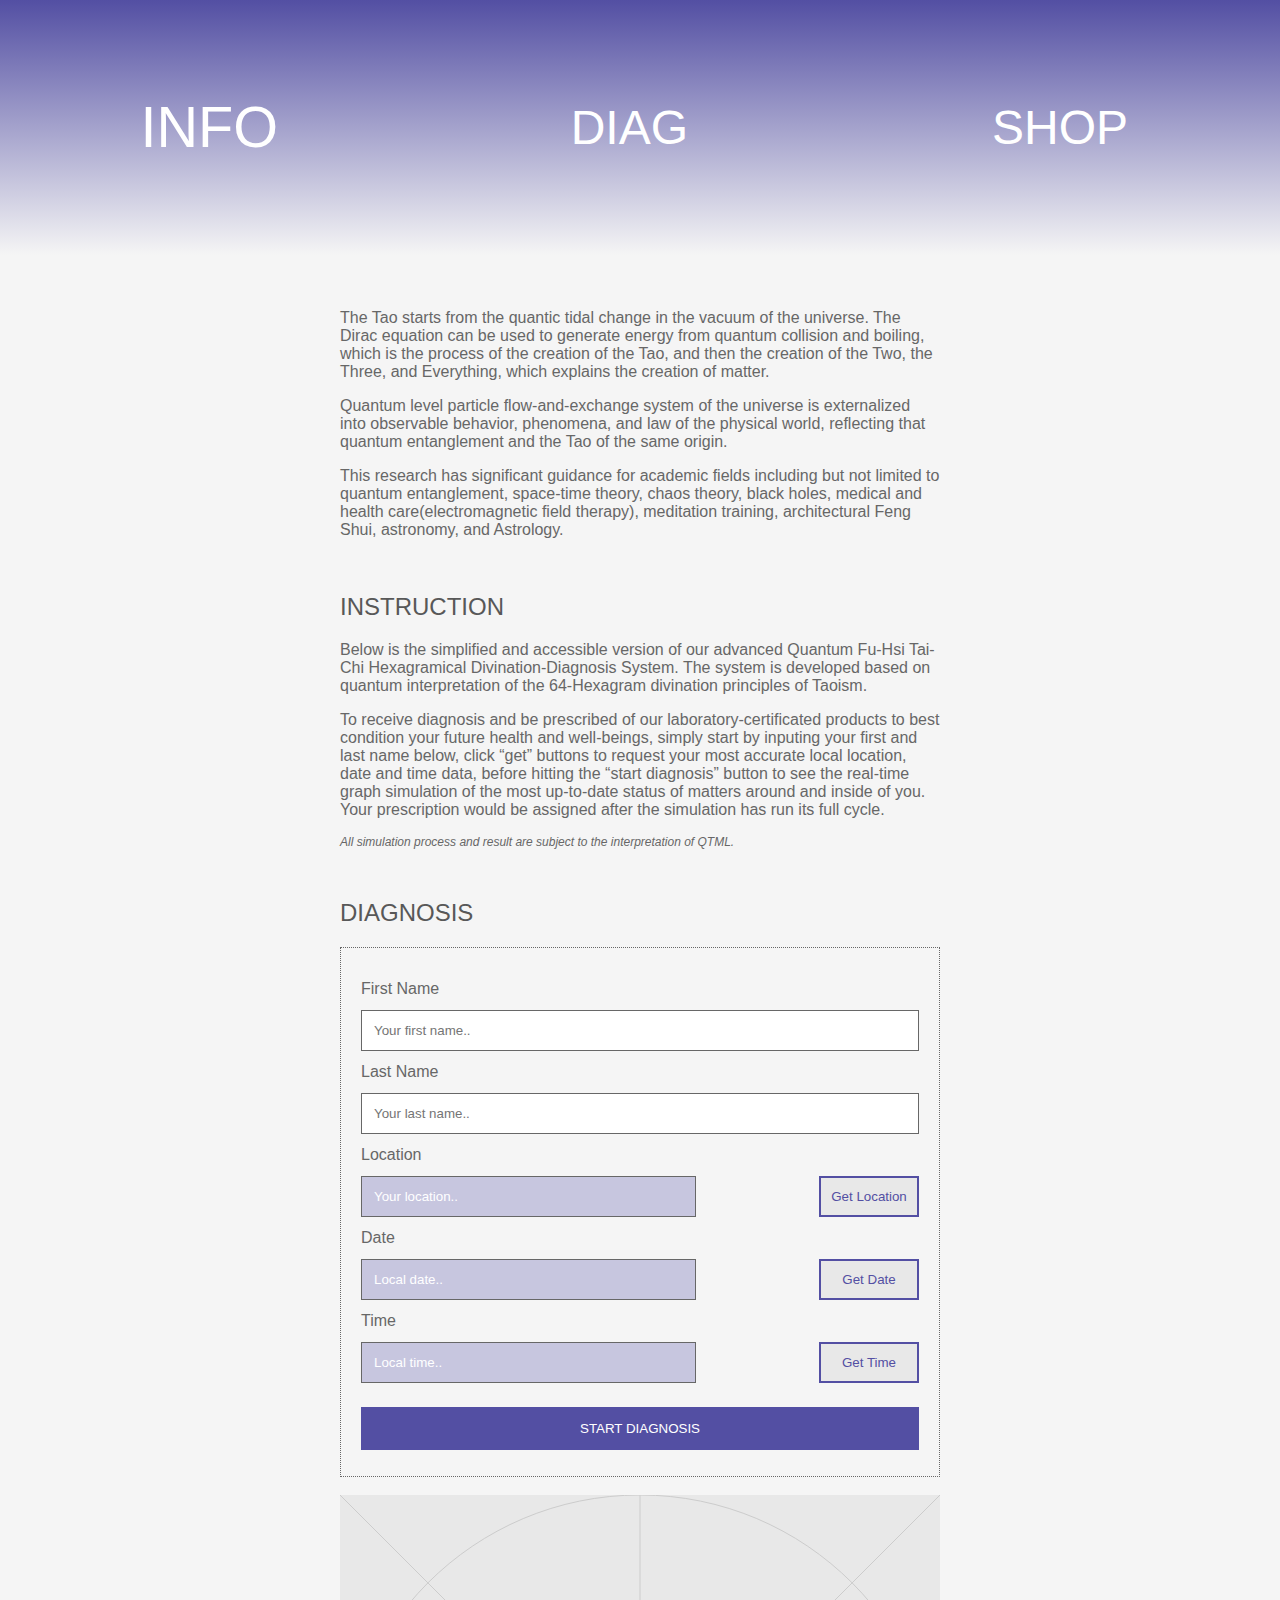
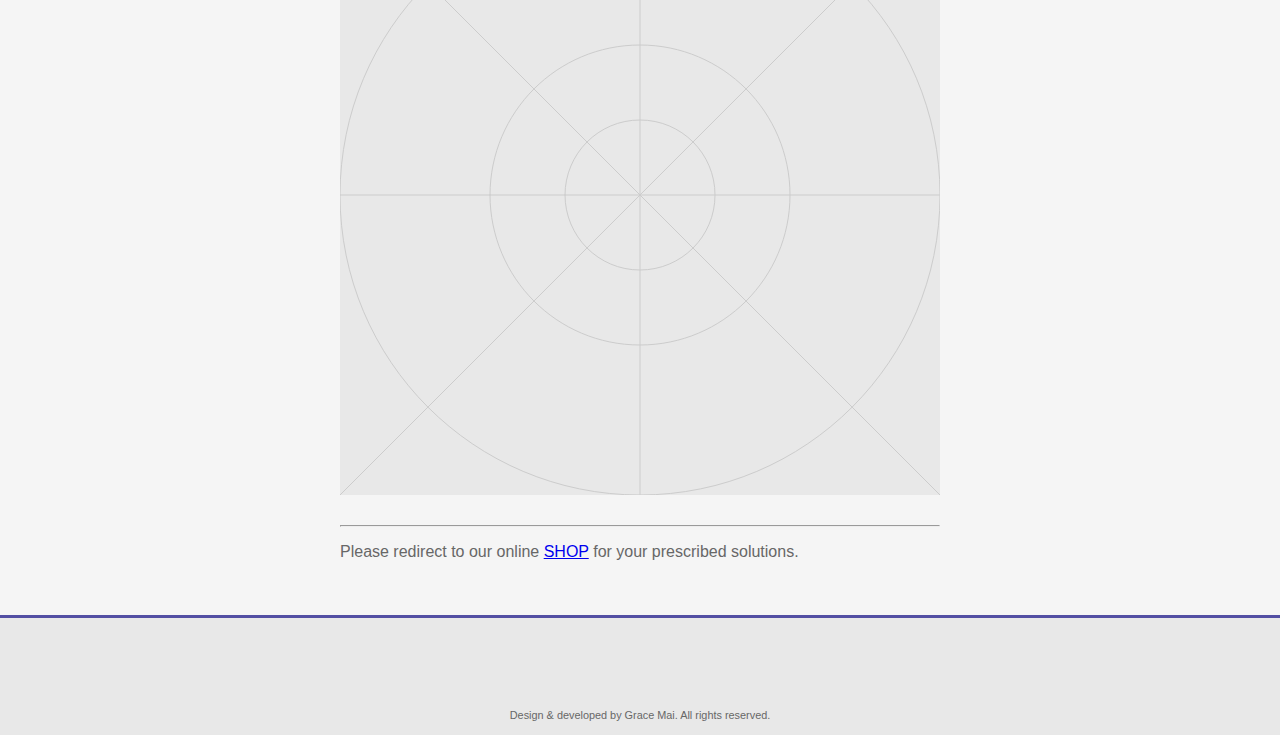
<file: index.html>
<!DOCTYPE html>
<html lang="">

<head>
  <meta charset="utf-8">
  <meta name="viewport" content="width=device-width, initial-scale=1.0">
  <title>QTML - DIAG</title>

  <link rel="stylesheet" type="text/css" href="style.css">

  <script src="library/p5.min.js"></script>
  <script src="sketch.js"></script>


</head>




<body>

  <!-- Header -->
  <!-- <div class="header">
    <h2>QTMC Official</h2>
  </div> -->

  <div class="wrap">
    <div class="main">

      <!-- Navigation Bar -->
      <div class="navbar">
        <a href="info.html">INFO</a>
        <a href="index.html">DIAG</a>
        <a href="shop.html">SHOP</a>
      </div>

      <div class="dropdown">
        <button class="dropbtn">DIAG</button>
        <div class="dropdown-content">
          <a href="shop.html">SHOP</a>
          <a href="info.html">INFO</a>
        </div>
      </div>

      <!-- The flexible grid (content) -->
      <div class="row">

        <div class="left">
        </div>

        <div class="mid">
          <br>
          <p id="mid-width">The Tao starts from the quantic tidal change in the vacuum of the universe. The Dirac equation can be used to generate energy from quantum collision and boiling, which is the process of the creation of the Tao, and then the creation of the Two, the Three, and Everything, which explains the creation of matter.</p>
          <p>Quantum level particle flow-and-exchange system of the universe is externalized into observable behavior, phenomena, and law of the physical world, reflecting that quantum entanglement and the Tao of the same origin.</p>
          <p>This research has significant guidance for academic fields including but not limited to quantum entanglement, space-time theory, chaos theory, black holes, medical and health care(electromagnetic field therapy), meditation training, architectural Feng Shui, astronomy, and Astrology.</p>
          <br>
          <h2>INSTRUCTION</h2>
          <p>Below is the simplified and accessible version of our advanced Quantum Fu-Hsi Tai-Chi Hexagramical Divination-Diagnosis System. The system is developed based on quantum interpretation of the 64-Hexagram divination principles of Taoism.</p>
          <p>To receive diagnosis and be prescribed of our laboratory-certificated products to best condition your future health and well-beings, <span style="font-weight: normal;">simply start by inputing your first and last name below, click “get” buttons to request your most accurate local location, date and time data, before hitting the “start diagnosis” button </span>to see the real-time graph simulation of the most up-to-date status of matters around and inside of you. Your prescription would be assigned after the simulation has run its full cycle.</p>
          <p style="font-style: italic; font-size: 75%">All simulation process and result are subject to the interpretation of QTML.</p>
          <br>
          <h2>DIAGNOSIS</h2>

          <div class="container">
            <form onsubmit="return false;">
            <div class="row-form">
              <div class="col-25">
                <label for="fname">First Name</label>
              </div>
              <div class="col-75">
                <input type="text" id="fname" name="fname" placeholder="Your first name.." autocomplete="off" >
              </div>
            </div>
            <div class="row-form">
              <div class="col-25">
                <label for="lname">Last Name</label>
              </div>
              <div class="col-75">
                <input type="text" id="lname" name="lname" placeholder="Your last name.." autocomplete="off" >
              </div>
            </div>
            <div class="row-form">
              <div class="col-25">
                <label for="location">Location</label>
              </div>
              <div class="col-75">
                <input type="text" id="location" name="location" value="Your location.." autocomplete="off" readonly>
                <button class="btn" onclick="getLocation()">Get Location</button>
              </div>
            </div>
            <div class="row-form">
              <div class="col-25">
                <label for="date">Date</label>
              </div>
              <div class="col-75">
                <input type="text" id="date" name="date" value="Local date.." autocomplete="off" readonly>
                <button class="btn" onclick="getDateAll()">Get Date</button>
              </div>
            </div>
            <div class="row-form">
              <div class="col-25">
                <label for="time">Time</label>
              </div>
              <div class="col-75">
                <input type="text" id="time" name="time" value="Local time.." autocomplete="off" readonly>
                <button class="btn" onclick="getTime()">Get Time</button>
              </div>
            </div>
            <div class="row-form">
              <button class="submit" id="submit" onclick="checkSubmit()">START DIAGNOSIS</button>
            </div>
            </form>
          </div>

          <br>
          <div id="diag-canvas" style="position:absolute;"></div>

          <canvas id="placeholder"></canvas>

          <br><br>


          <hr>
          <p>Please redirect to our online <a href="shop.html">SHOP</a> for your prescribed solutions.</p>
          <br>

        </div>

        <div class="right">
        </div>

      </div>
    </div>
  </div>

  <!-- Footer -->
  <div class="footer">
    <p>Design & developed by Grace Mai. All rights reserved.</p>
  </div>

</body>

</html>
</file>
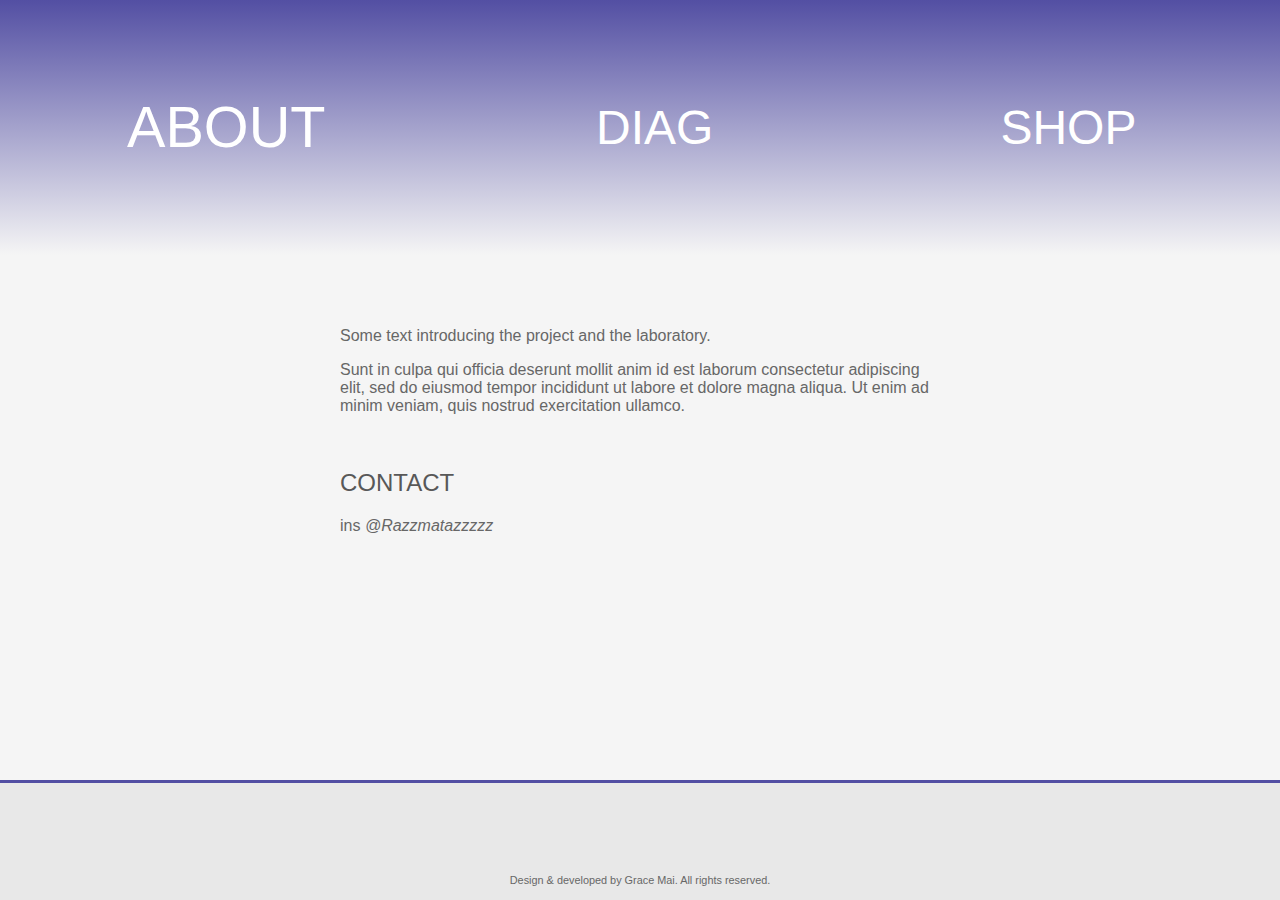
<file: about.html>
<head>
  <meta charset="utf-8">
  <meta name="viewport" content="width=device-width, initial-scale=1.0">
  <title>Quantum Taoism</title>

  <link rel="stylesheet" type="text/css" href="style.css">

</head>

<body>

  <!-- Header -->
  <!-- <div class="header">
    <h2>QTMC Official</h2>
  </div> -->

  <div class="wrap">
    <div class="main">

      <!-- Navigation Bar -->
      <div class="navbar">
        <a href="about.html">ABOUT</a>
        <a href="index.html">DIAG</a>
        <a href="shop.html">SHOP</a>
      </div>

      <div class="dropdown">
        <button class="dropbtn">ABOUT</button>
        <div class="dropdown-content">
          <a href="index.html">DIAG</a>
          <a href="shop.html">SHOP</a>
        </div>
      </div>


      <div class="row">
        <div class="left">
        </div>

        <div class="mid">

          <br>
          <br>
          <p>Some text introducing the project and the laboratory.</p>
          <p>Sunt in culpa qui officia deserunt mollit anim id est laborum consectetur adipiscing elit, sed do eiusmod tempor incididunt ut labore et dolore magna aliqua. Ut enim ad minim veniam, quis nostrud exercitation ullamco.</p>
          <br>
          <h2>CONTACT</h2>
          <p>ins <span style="font-style: italic">@Razzmatazzzzz</span></p>

        </div>

        <div class="right">
        </div>
      </div>
    </div>
  </div>


  <div class="footer">
    <p>Design & developed by Grace Mai. All rights reserved.</p>
  </div>


</body>
</file>
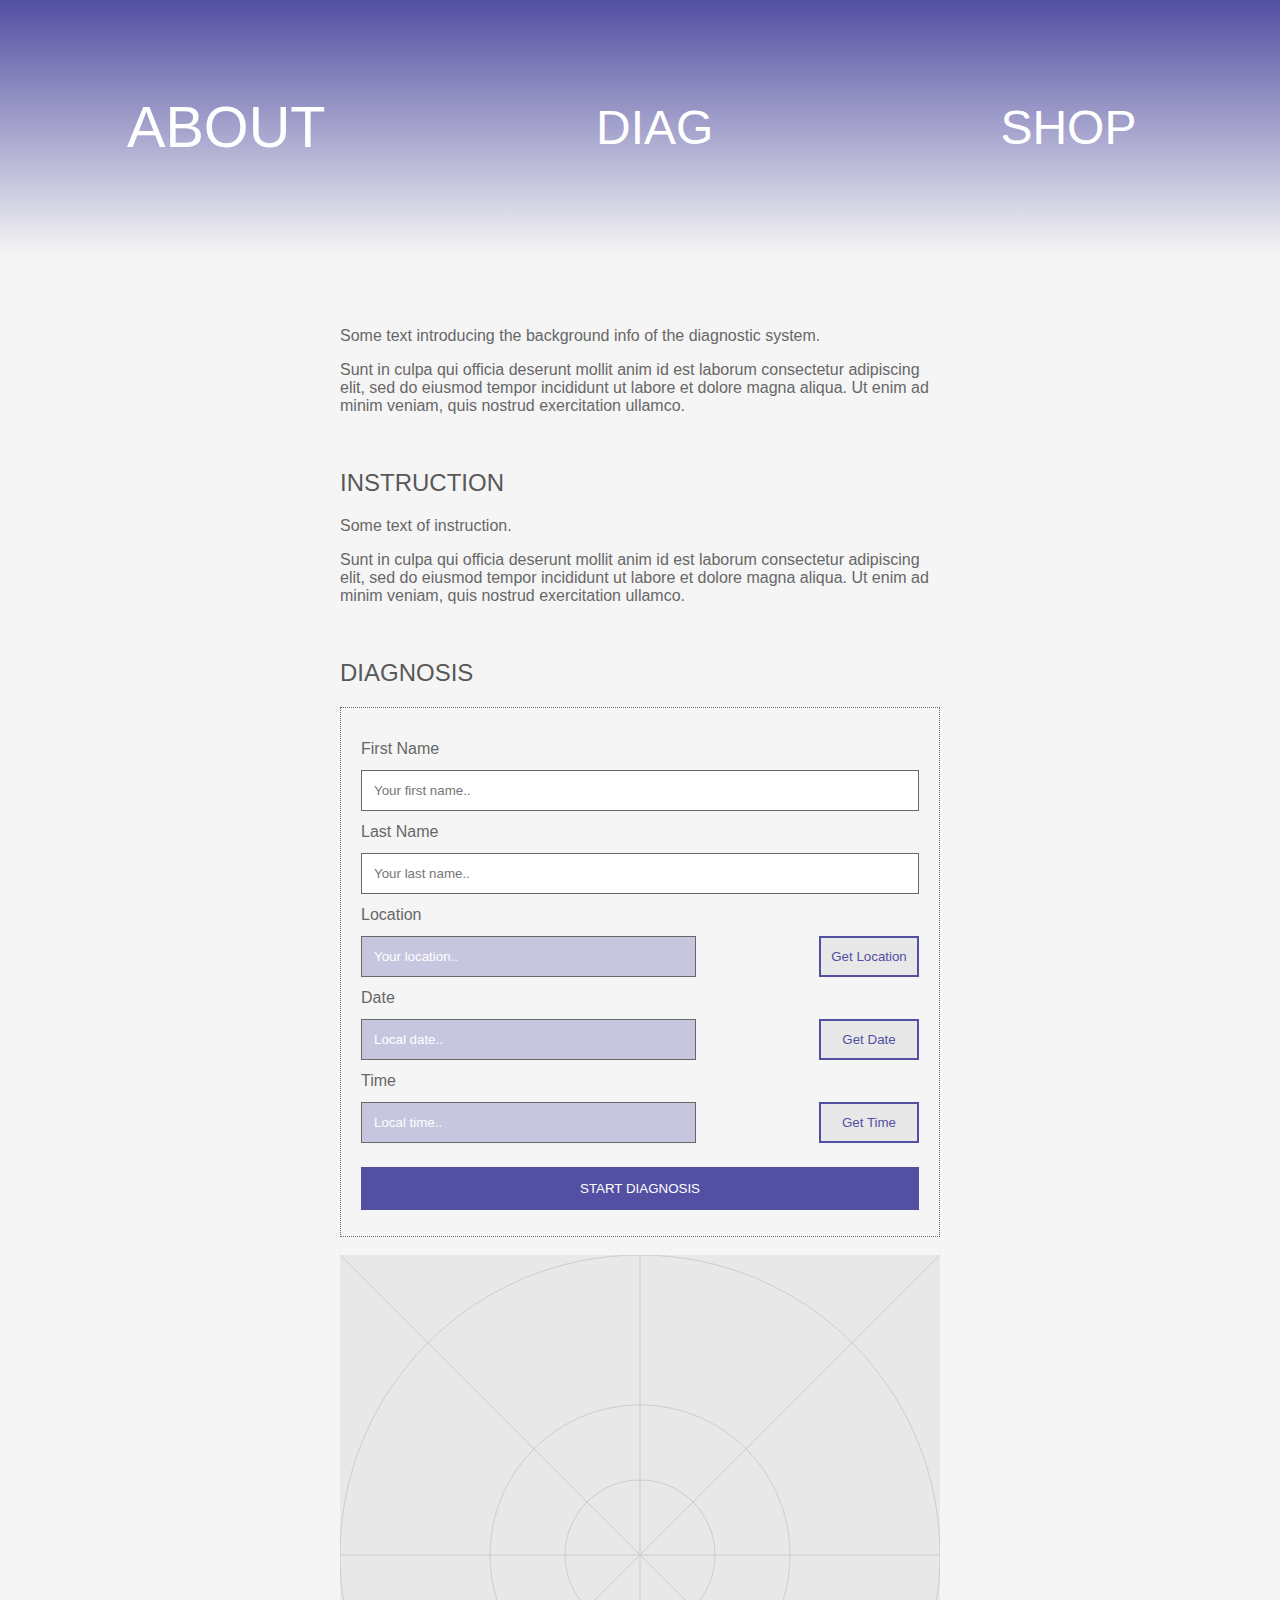
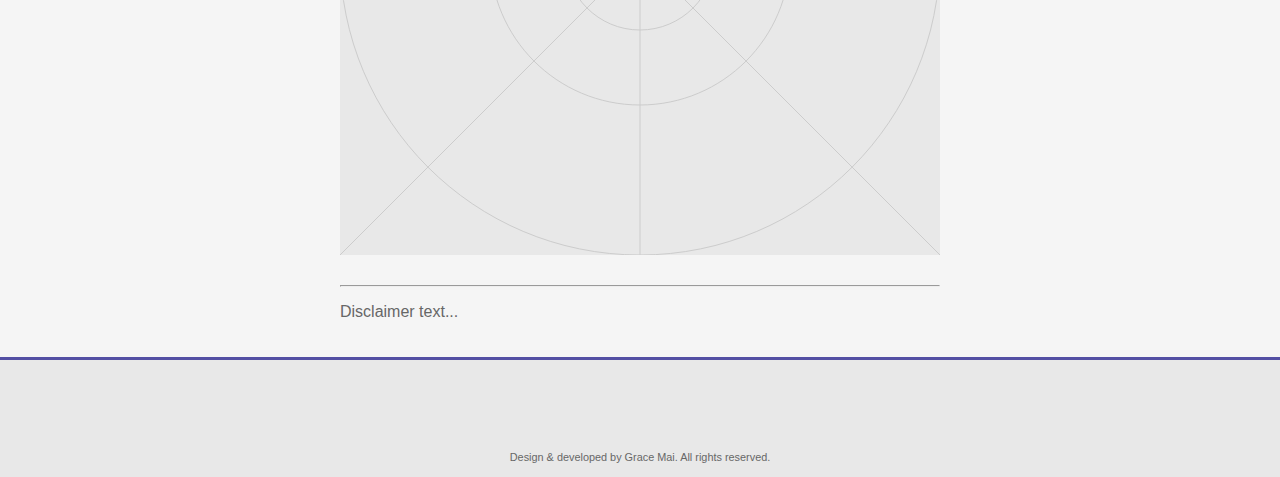
<file: diag.html>
<!DOCTYPE html>
<html lang="">

<head>
  <meta charset="utf-8">
  <meta name="viewport" content="width=device-width, initial-scale=1.0">
  <title>Quantum Taoism</title>

  <link rel="stylesheet" type="text/css" href="style.css">

  <script src="../p5.min.js"></script>
  <!-- <script src="../addons/p5.sound.js"></script> -->
  <script src="sketch.js"></script>


</head>




<body>

  <!-- Header -->
  <!-- <div class="header">
    <h2>QTMC Official</h2>
  </div> -->

  <div class="wrap">
    <div class="main">

      <!-- Navigation Bar -->
      <div class="navbar">
        <a href="about.html">ABOUT</a>
        <a href="diag.html">DIAG</a>
        <a href="shop.html">SHOP</a>
      </div>

      <div class="dropdown">
        <button class="dropbtn">DIAG</button>
        <div class="dropdown-content">
          <a href="shop.html">SHOP</a>
          <a href="about.html">ABOUT</a>
        </div>
      </div>

      <!-- The flexible grid (content) -->
      <div class="row">

        <div class="left">
        </div>

        <div class="mid">
          <br>
          <br>
          <p id="mid-width">Some text introducing the background info of the diagnostic system.</p>
          <p>Sunt in culpa qui officia deserunt mollit anim id est laborum consectetur adipiscing elit, sed do eiusmod tempor incididunt ut labore et dolore magna aliqua. Ut enim ad minim veniam, quis nostrud exercitation ullamco.</p>
          <br>
          <h2>INSTRUCTION</h2>
          <p>Some text of instruction.</p>
          <p>Sunt in culpa qui officia deserunt mollit anim id est laborum consectetur adipiscing elit, sed do eiusmod tempor incididunt ut labore et dolore magna aliqua. Ut enim ad minim veniam, quis nostrud exercitation ullamco.</p>
          <br>
          <h2>DIAGNOSIS</h2>

          <div class="container">
            <form action="/action_page.php">
            <div class="row-form">
              <div class="col-25">
                <label for="fname">First Name</label>
              </div>
              <div class="col-75">
                <input type="text" id="fname" name="fname" placeholder="Your first name.." autocomplete="off" >
              </div>
            </div>
            <div class="row-form">
              <div class="col-25">
                <label for="lname">Last Name</label>
              </div>
              <div class="col-75">
                <input type="text" id="lname" name="lname" placeholder="Your last name.." autocomplete="off" >
              </div>
            </div>
            <div class="row-form">
              <div class="col-25">
                <label for="location">Location</label>
              </div>
              <div class="col-75">
                <input type="text" id="location" name="location" value="Your location.." autocomplete="off" readonly>
                <button class="btn" onclick="getLocation()">Get Location</button>
              </div>
            </div>
            <div class="row-form">
              <div class="col-25">
                <label for="date">Date</label>
              </div>
              <div class="col-75">
                <input type="text" id="date" name="date" value="Local date.." autocomplete="off" readonly>
                <button class="btn" onclick="getDateAll()">Get Date</button>
              </div>
            </div>
            <div class="row-form">
              <div class="col-25">
                <label for="time">Time</label>
              </div>
              <div class="col-75">
                <input type="text" id="time" name="time" value="Local time.." autocomplete="off" readonly>
                <button class="btn" onclick="getTime()">Get Time</button>
              </div>
            </div>
            <div class="row-form">
              <button class="submit" id="submit" onclick="checkSubmit()">START DIAGNOSIS</button>
            </div>
            </form>
          </div>

          <br>
          <div id="diag-canvas" style="position:absolute;"></div>

          <canvas id="placeholder"></canvas>

          <br><br>


          <hr>
          <p>Disclaimer text...</p>

        </div>

        <div class="right">
        </div>

      </div>
    </div>
  </div>

  <!-- Footer -->
  <div class="footer">
    <p>Design & developed by Grace Mai. All rights reserved.</p>
  </div>

</body>

</html>
</file>
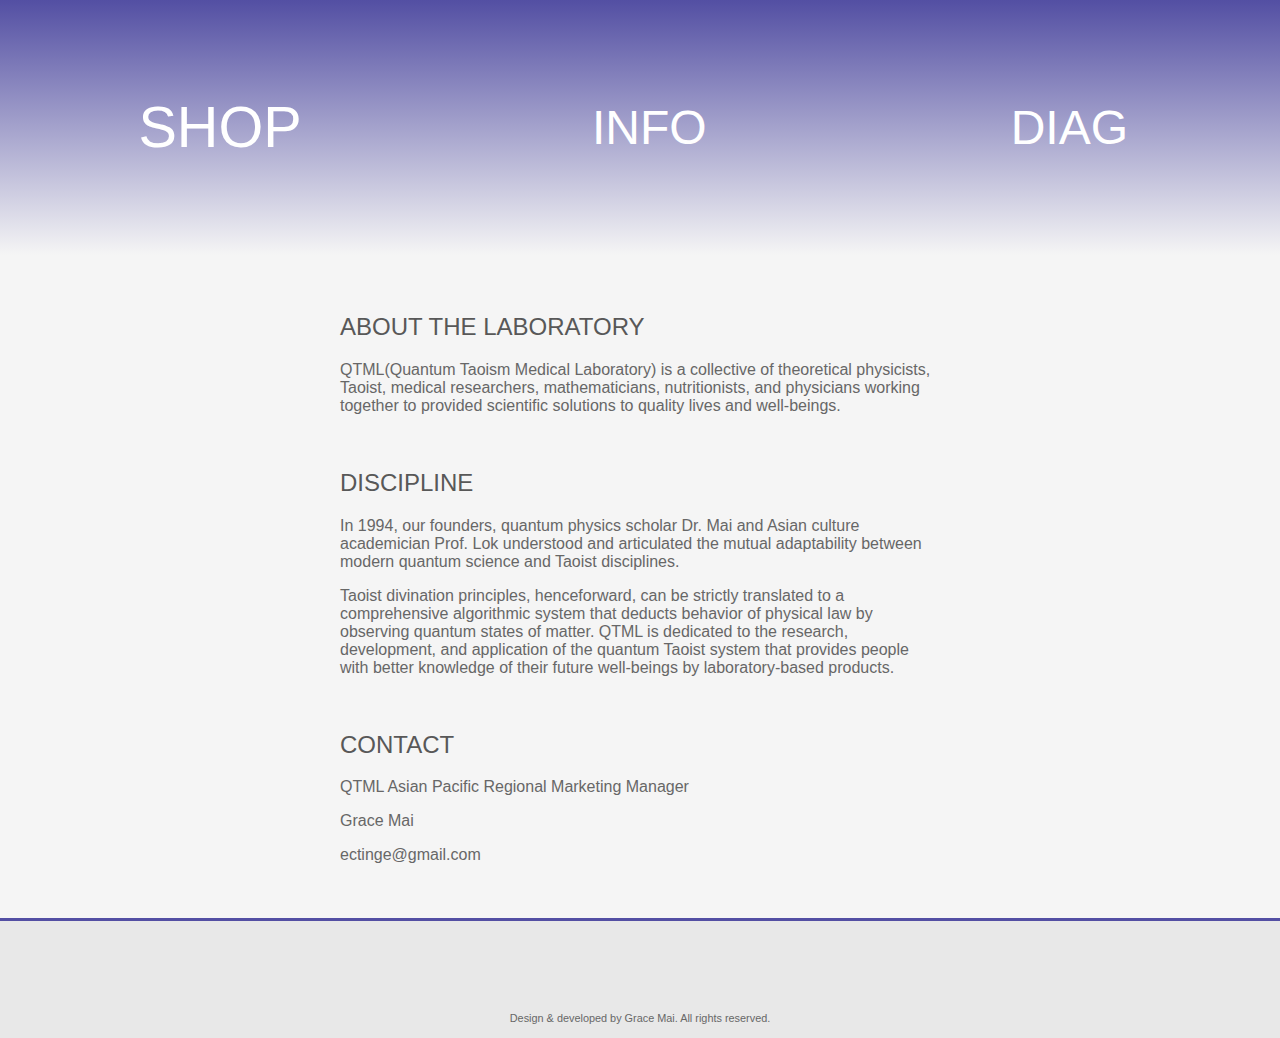
<file: info.html>
<head>
  <meta charset="utf-8">
  <meta name="viewport" content="width=device-width, initial-scale=1.0">
  <title>QTML - INFO</title>

  <link rel="stylesheet" type="text/css" href="style.css">

</head>

<body>

  <!-- Header -->
  <!-- <div class="header">
    <h2>QTMC Official</h2>
  </div> -->

  <div class="wrap">
    <div class="main">

      <!-- Navigation Bar -->
      <div class="navbar">
        <a href="shop.html">SHOP</a>
        <a href="info.html">INFO</a>
        <a href="index.html">DIAG</a>
      </div>

      <div class="dropdown">
        <button class="dropbtn">INFO</button>
        <div class="dropdown-content">
          <a href="index.html">DIAG</a>
          <a href="shop.html">SHOP</a>
        </div>
      </div>


      <div class="row">
        <div class="left">
        </div>

        <div class="mid">

          <br>
          <h2>ABOUT THE LABORATORY</h2>
          <p>QTML(Quantum Taoism Medical Laboratory) is a collective of theoretical physicists, Taoist, medical researchers, mathematicians, nutritionists, and physicians working together to provided scientific solutions to quality lives and well-beings.</p>
          <br>
          <h2>DISCIPLINE</h2>
          <p>In 1994, our founders, quantum physics scholar Dr. Mai and Asian culture academician Prof. Lok understood and articulated the mutual adaptability between modern quantum science and Taoist disciplines.</p>
          <p>Taoist divination principles, henceforward, can be strictly translated to a comprehensive algorithmic system that deducts behavior of physical law by observing quantum states of matter. QTML is dedicated to the research, development, and application of the quantum Taoist system that provides people with better knowledge of their future well-beings by laboratory-based products.</p>
          <br>
          <h2>CONTACT</h2>
          <p>QTML Asian Pacific Regional Marketing Manager</p>
          <p>Grace Mai</p>
          <p>ectinge@gmail.com</p>
          <br>

        </div>

        <div class="right">
        </div>
      </div>
    </div>
  </div>


  <div class="footer">
    <p>Design & developed by Grace Mai. All rights reserved.</p>
  </div>


</body>
</file>
<file: style.css>
@charset "UTF-8";

:root {
  --blue: #534fa3;
  --red: #ec2029;
  --bg: #f5f5f5;
  --lgrey: #e8e8e8;
  --mgrey: #676767;
  --dgrey: #585858;
  --lblue: #c7c6df;
}


* {
  box-sizing: border-box;
}

/* Style the body */
html, body {
  font-family: Helvetica, Arial;
  font-weight: lighter;
  margin: 0;
  color: var(--mgrey);
  background-color: var(--bg) !important;
  /* height: 100%; */
}

h1, h2, h3, h4, h5, h6 {
  color: var(--dgrey);
  font-weight: normal;
}



/* Header/logo Title */
.header {
  padding: 10px;
  text-align: left;
  background: var(--blue);
  color: white;
}

/* Style the top navigation bar */

.navbar {
  display: flex;
  background-color: var(--blue);
  background-image: linear-gradient(var(--blue), var(--bg));
}

/* Style the navigation bar links */
.navbar a {
  flex: auto;
  color: white;
  padding: 100px 10px;
  font-size: 300%;
  font-weight: normal;
  text-decoration: none;
  text-align: center;
  transition: transform 0.2s;
}

/* Change color on hover */
.navbar a:hover {
  color: white;
  transform: scale(1.2, 1.2);
}

.dropdown {
  position: relative;
  display: inline-block;
  width:100%;
  background-color: var(--blue);
  background-image: linear-gradient(var(--blue), var(--bg));
}

.dropbtn {
  font-family: Helvetica, Arial;
  color: white;
  width: 100%;
  background-color: transparent;
  border: none;
  padding: 100px 10px;
  font-size: 300%;
  font-weight: normal;
  text-decoration: none;
  text-align: center;
  transition: transform 0.2s;
  cursor: pointer;
}

.dropbtn::after {
  content: ' \2b';
  transition: all 0.2s;
}

.dropbtn:hover::after {
  content: ' \d7';
  transition: all 0.2s;
}

.dropbtn:hover {
  color: white;
  transform: scale(1.2, 1.2);
}

.dropdown-content {
  display: none;
  position: absolute;
  background-color: var(--bg);
  width: 100%;
  z-index: 1;
}

.dropdown-content a {
  font-size: 300%;
  font-weight: normal;
  text-align: center;
  display: block;
  color: var(--blue);
  text-decoration: none;
  padding: 100px 100px;
  outline-style: solid;
  outline-color: var(--blue);
  outline-offset: -1.5px;
  transition: 0.2s;
}

.dropdown-content a:hover {
  background-color: var(--blue);
  color: white;
}

.dropdown-content:hover .dropbtn {
  transform: scale(1.2, 1.3);
}

.dropdown:hover .dropdown-content {
  display: block;
}

/* Column container */
.row {
  display: flex;
  flex-wrap: wrap;
}

/* Create two unequal columns that sits next to each other */
/* Sidebar/left column */
.left {
  flex: 25%;
  background-color: var(--bg);
  padding: 20px;
}

.mid {
  flex: 50%;
  background-color: var(--bg);
  padding: 20px;
}

.right {
  flex: 25%;
  background-color: var(--bg);
  padding: 20px;
}

/* Footer */
.footer {
  width: 100%;
  font-size: 68%;
  margin-top: -120px;
  height: 120px;
  z-index: 9999;
  font-weight: normal;
  /* padding: 100px; 60
  /* padding-bottom: 20px; */
  padding-top: 80px;
  text-align: center;
  background: var(--lgrey);
  border-top: var(--blue) 3px solid;
}

.wrap {
  min-height: 100%;
}

.main {
  padding-bottom: 120px;
}



/* Responsive layout - when the screen is less than 700px wide, make the two columns stack on top of each other instead of next to each other */
@media screen and (min-width: 700px) {
  .dropdown, .dropbtn, .dropdown-content{
    display: none;
  }
}

@media screen and (max-width: 700px) {
  .row {
    flex-direction: column;
  }
  .navbar, .navbar a {
    display: none;
  }
}




#location, #time, #date {
  display: inline-block;
  background-color: var(--lblue);
  color: white;
  width: 100%;
  padding: 12px;
  border: 1px solid var(--mgrey);
  resize: vertical;
  width: 60%;
}

.btn {
  display: inline-block;
  background-color: var(--lgrey);
  color: var(--blue);
  padding-top: 11px;
  padding-bottom: 11px;
  width: 100px;
  border-color: var(--blue);
  border-style: solid;
  cursor: pointer;
  float: right;
}

.btn:hover {
  color: white;
  background-color: var(--blue);
  border-color: var(--blue);
  border-style: solid;
  transition: 0.2s;
}

input[type=text], select, textarea {
  background-color: white;
  color: var(--dgrey);
  width: 100%;
  padding: 12px;
  border: 1px solid var(--mgrey);
  resize: vertical;
}

input[type=text]:focus {
  background-color: var(--lblue);
  outline: none;
  transition: 0.2s;
}

select:focus, textarea{
  outline: none;
}

label {
  padding: 12px 12px 12px 0;
  display: inline-block;
}

.submit {
  color: white;
  background-color: var(--blue);
  border-color: var(--blue);
  border-style: solid;
  padding: 12px 20px;
  margin-top: 24px;
  margin-bottom: 6px;
  cursor: pointer;
  float: right;
  transition: 0.2s;
  width: 100%;
  font-family: Helvetica, Arial;
}

.submit:hover {
  box-shadow: 0 0 10px var(--blue);
}

.container {
  border: dotted var(--mgrey) 1.5px;
  background-color: transparent;
  padding: 20px;
}

.col-25 {
  float: left;
  width: 25%;
  margin-top: 6px;
}

.col-75 {
  float: left;
  width: 75%;
  margin-top: 6px;
}

/* Clear floats after the columns */
.row-form:after {
  content: "";
  display: table;
  clear: both;
}

/* Responsive layout - when the screen is less than 600px wide, make the two columns stack on top of each other instead of next to each other */
@media screen and (max-width: 1280px) {
  .col-25, .col-75 {
    width: 100%;
    margin-top: 0;
  }
  input[type=submit] {
    margin-top: 32px;
    width: 100%;
  }
}

.shop-row {
  display: flex;
  flex-wrap: wrap;
}

.shop-col {
  flex: 50%;
  max-width: 50%;
  padding: 14px 10px;
}

.shop-card {
  border: solid var(--blue) 2px;
  background-color: var(--bg);
  padding: 12px;
  transition: 0.2s;
}

.shop-card:hover {
  box-shadow: 0 0 10px var(--blue);
  transform: scale(1.01);
}

.shop-img {
  width: 100%;
  background-color: var(--lgrey);
}

#shop-img1, #shop-img2, #shop-img3, #shop-img4 {
  cursor: pointer;
  transition: 0.2s
}

#shop-img1:hover, #shop-img2:hover, #shop-img3:hover, #shop-img4:hover {
  opacity: 0.7;
}

.shopbtn {
  color: white;
  background-color: var(--lblue);
  border-color: var(--lblue);
  border-style: solid;
  padding: 12px 20px;
  margin-bottom: 6px;
  cursor: pointer;
  width: 100%;
  font-family: Helvetica, Arial;
}

.shopbtn:hover {
  cursor: not-allowed;
}


.item-text {
  font-size: 14px;
  margin-top: -10px;
}


@media screen and (max-width: 1280px) {
  .shop-col {
    flex: 100%;
    max-width: 100%;
  }
}





.modal {
    display: none;
    position: fixed;
    z-index: 1;
    padding: 18px;
    left: 0;
    top: 0;
    width: 100%;
    height: 100%;
    overflow: auto;
    background-color: rgb(88,88,88);
    background-color: rgba(88,88,88,0.75);
}

.modal-content {
    margin: auto;
    display: block;
    width: 90%;
    max-width: 700px;
}

.modal-content {
    -webkit-animation-name: zoom;
    -webkit-animation-duration: 0.2s;
    animation-name: zoom;
    animation-duration: 0.2s;
}

@-webkit-keyframes zoom {
    from {-webkit-transform: scale(0)}
    to {-webkit-transform: scale(1)}
}

@keyframes zoom {
    from {transform: scale(0.1)}
    to {transform: scale(1)}
}

.close {
    position: absolute;
    top: 15px;
    right: 32px;
    color: white;
    font-size: 40px;
    font-weight: bold;
    transition: 0.2s;
}

.close:hover,
.close:focus {
    color: var(--dgrey);
    text-decoration: none;
    cursor: pointer;
}


@media only screen and (max-width: 700px){
    .modal-content {
        width: 100%;
    }
    .modal {
      padding-top: 128px;
    }
    .close {
      top: 125px;
    }
}
</file>
